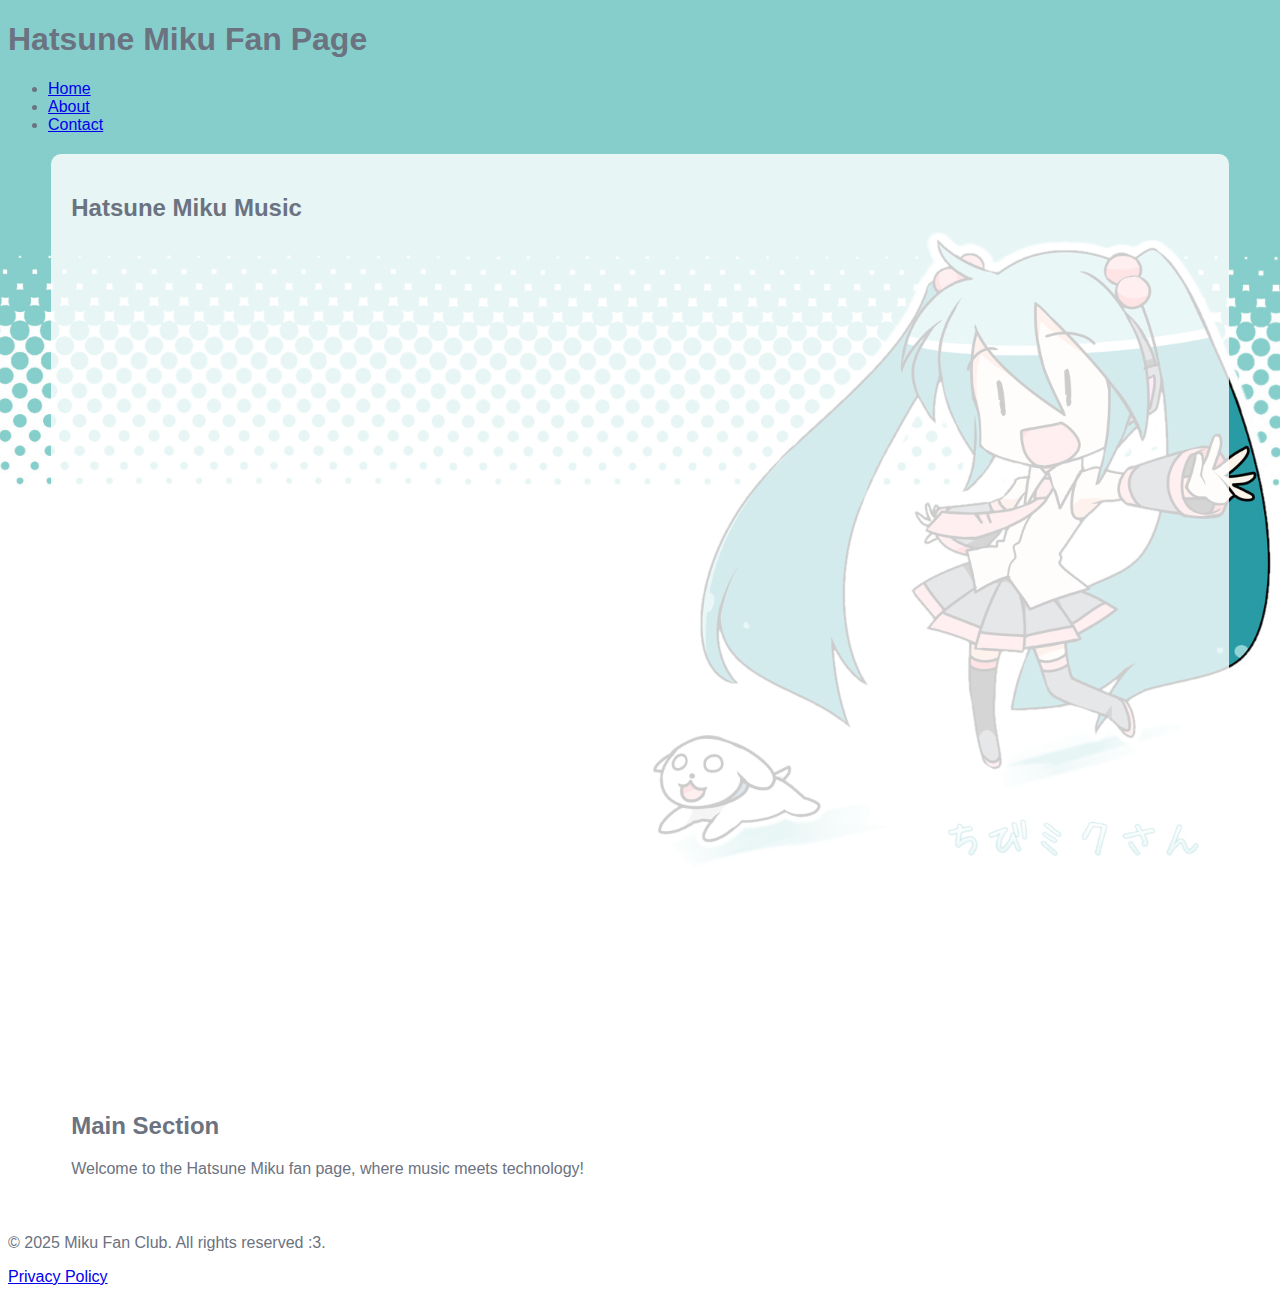
<file: index.html>
<!doctype html>
<html>
    <head>
        <meta
            name="viewport"
            charset="UTF-8"
            content="width=device-width, initial-scale=1.0"
        />
        <title>Hatsune Miku Fan Movie Website</title>
        <link rel="stylesheet" href="styles.css" />
    </head>
    <body>
        <header>
            <h1>Hatsune Miku Fan Page</h1>
            <nav>
                <ul>
                    <li><a href="#home">Home</a></li>
                    <li><a href="#about">About</a></li>
                    <li><a href="#contact">Contact</a></li>
                </ul>
            </nav>
        </header>
        <main>
            <section></section>
            <section>
                <h2>Hatsune Miku Music</h2>
                <div class="video-container">
                    <iframe
                        width="748"
                        height="421"
                        src="https://www.youtube.com/embed/y8nKlSIuAOY"
                        title="Utsu-P - MiKUSABBATH [2020mix]"
                        frameborder="0"
                        allow="accelerometer; autoplay; clipboard-write; encrypted-media; gyroscope; picture-in-picture; web-share"
                        referrerpolicy="strict-origin-when-cross-origin"
                        allowfullscreen
                    ></iframe>
                </div>
                <div class="video-container">
                    <iframe
                        width="748"
                        height="421"
                        src="https://www.youtube.com/embed/-tXpwt29GFM"
                        title="Utsu-P - デスロウ / Death of the Law feat. 初音ミク"
                        frameborder="0"
                        allow="accelerometer; autoplay; clipboard-write; encrypted-media; gyroscope; picture-in-picture; web-share"
                        referrerpolicy="strict-origin-when-cross-origin"
                        allowfullscreen
                    ></iframe>
                </div>
            </section>
            <section>
                <h2>Main Section</h2>
                <p>
                    Welcome to the Hatsune Miku fan page, where music meets
                    technology!
                </p>
            </section>
        </main>
        <footer>
            <p>&copy; 2025 Miku Fan Club. All rights reserved :3.</p>
            <p><a href="#privacy-policy">Privacy Policy</a></p>
        </footer>
    </body>
</html>
</file>
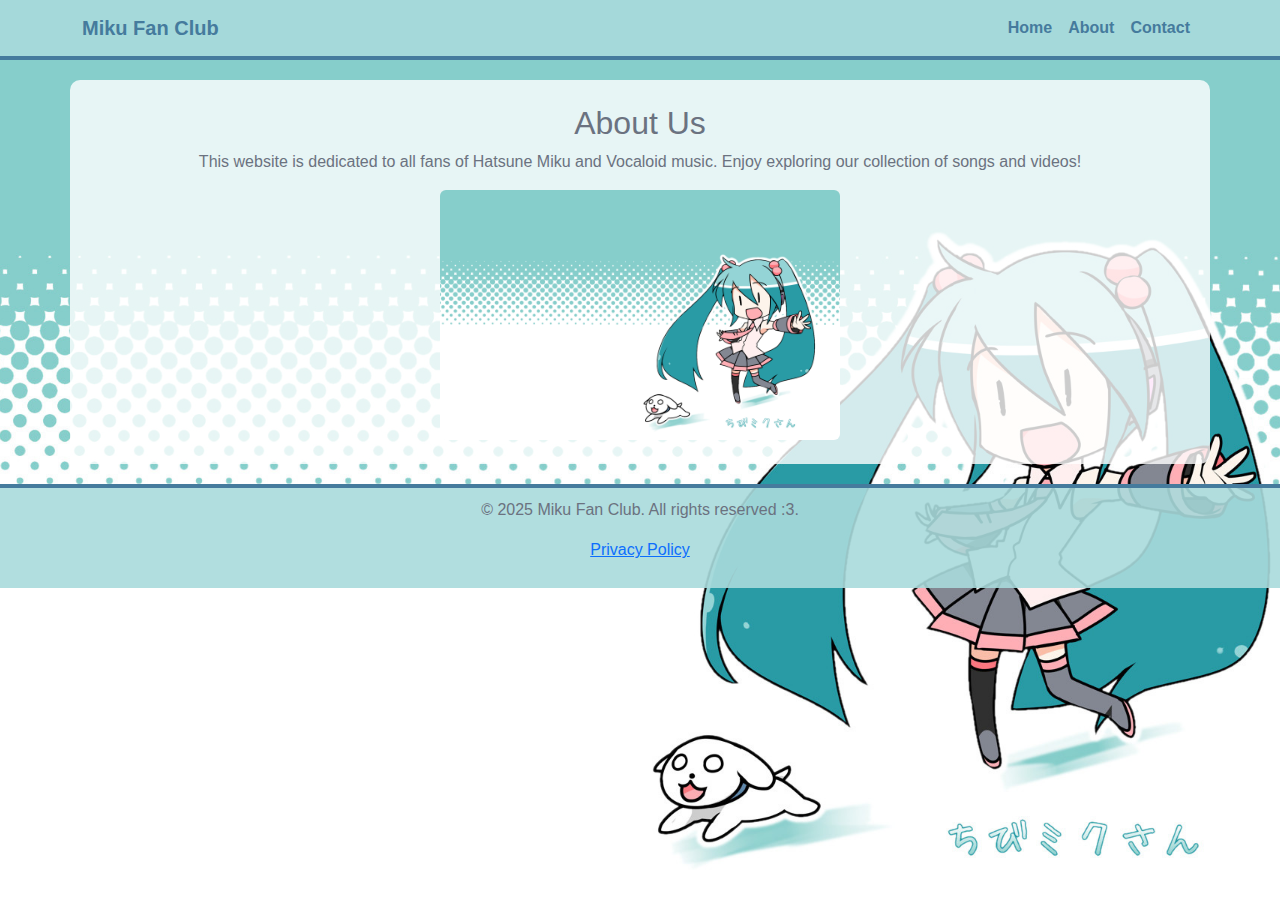
<file: about.html>
<!doctype html>
<html lang="en">
    <head>
        <meta charset="UTF-8" />
        <meta name="viewport" content="width=device-width, initial-scale=1.0" />
        <title>About - Hatsune Miku Fan Page</title>

        <!-- Bootstrap CSS -->
        <link
            rel="stylesheet"
            href="https://cdn.jsdelivr.net/npm/bootstrap@5.3.0/dist/css/bootstrap.min.css"
        />
        <!-- Custom Styles -->
        <link rel="stylesheet" href="styles.css" />
    </head>
    <body>
        <!-- Navbar -->
        <nav class="navbar navbar-expand-lg navbar-custom">
            <div class="container">
                <a class="navbar-brand" href="index.html">Miku Fan Club</a>
                <button
                    class="navbar-toggler"
                    type="button"
                    data-bs-toggle="collapse"
                    data-bs-target="#navbarNav"
                    aria-controls="navbarNav"
                    aria-expanded="false"
                    aria-label="Toggle navigation"
                >
                    <span class="navbar-toggler-icon"></span>
                </button>
                <div class="collapse navbar-collapse" id="navbarNav">
                    <ul class="navbar-nav ms-auto">
                        <li class="nav-item">
                            <a class="nav-link" href="index.html">Home</a>
                        </li>
                        <li class="nav-item">
                            <a class="nav-link active" href="about.html"
                                >About</a
                            >
                        </li>
                        <li class="nav-item">
                            <a class="nav-link" href="contact.html">Contact</a>
                        </li>
                    </ul>
                </div>
            </div>
        </nav>

        <!-- Main Content -->
        <main class="container text-center py-4">
            <h2>About Us</h2>
            <p>
                This website is dedicated to all fans of Hatsune Miku and
                Vocaloid music. Enjoy exploring our collection of songs and
                videos!
            </p>
            <img
                src="hatsune_miku_art.jpg"
                class="img-fluid rounded"
                alt="Hatsune Miku Art"
                width="400"
            />
        </main>

        <!-- Footer -->
        <footer class="footer-custom">
            <p>&copy; 2025 Miku Fan Club. All rights reserved :3.</p>
            <p><a href="#privacy-policy">Privacy Policy</a></p>
        </footer>

        <!-- Bootstrap JS -->
        <script src="https://cdn.jsdelivr.net/npm/bootstrap@5.3.0/dist/js/bootstrap.bundle.min.js"></script>
    </body>
</html>
</file>
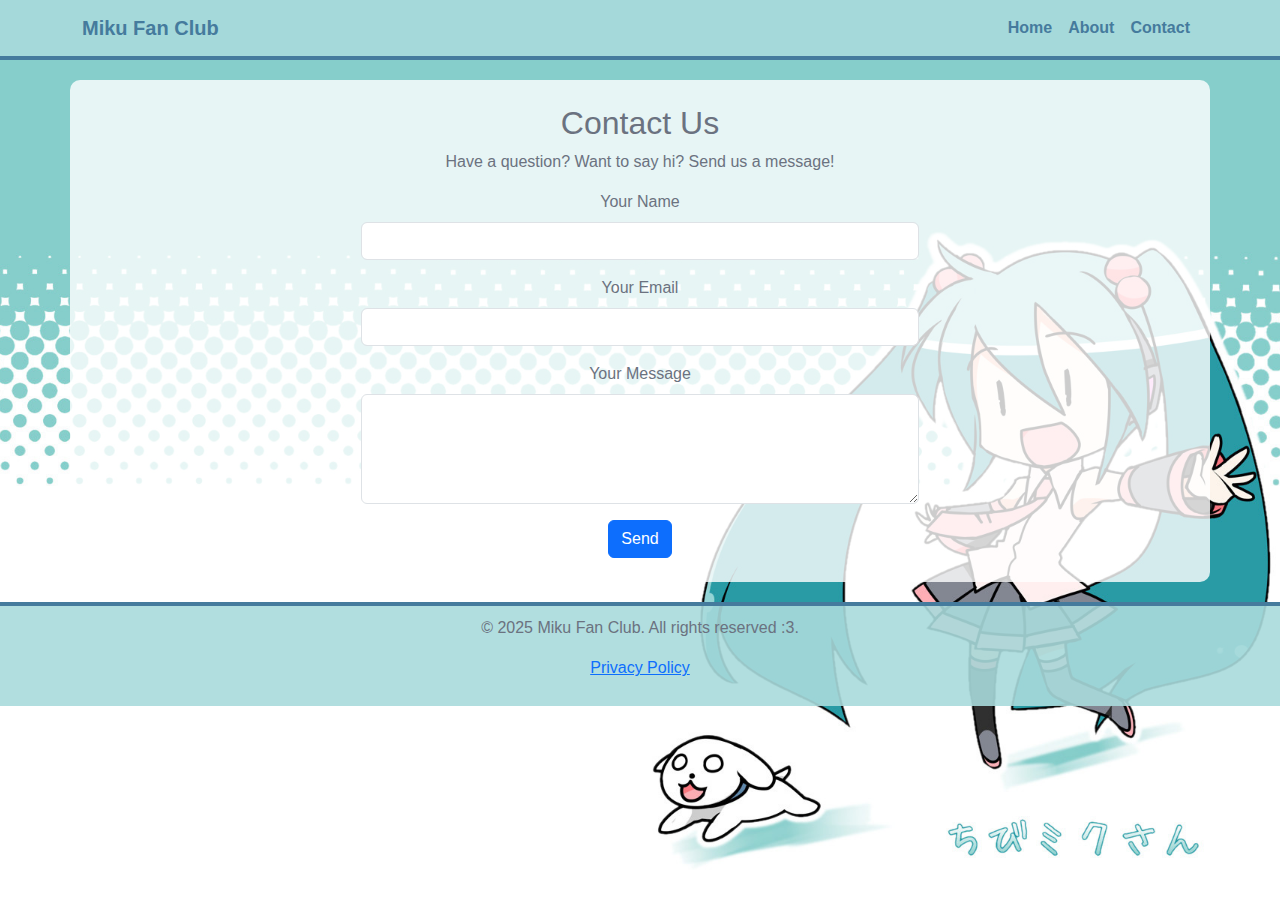
<file: contact.html>
<!doctype html>
<html lang="en">
    <head>
        <meta charset="UTF-8" />
        <meta name="viewport" content="width=device-width, initial-scale=1.0" />
        <title>Contact - Hatsune Miku Fan Page</title>

        <!-- Bootstrap CSS -->
        <link
            rel="stylesheet"
            href="https://cdn.jsdelivr.net/npm/bootstrap@5.3.0/dist/css/bootstrap.min.css"
        />
        <!-- Custom Styles -->
        <link rel="stylesheet" href="styles.css" />
    </head>
    <body>
        <!-- Navbar -->
        <nav class="navbar navbar-expand-lg navbar-custom">
            <div class="container">
                <a class="navbar-brand" href="index.html">Miku Fan Club</a>
                <button
                    class="navbar-toggler"
                    type="button"
                    data-bs-toggle="collapse"
                    data-bs-target="#navbarNav"
                    aria-controls="navbarNav"
                    aria-expanded="false"
                    aria-label="Toggle navigation"
                >
                    <span class="navbar-toggler-icon"></span>
                </button>
                <div class="collapse navbar-collapse" id="navbarNav">
                    <ul class="navbar-nav ms-auto">
                        <li class="nav-item">
                            <a class="nav-link" href="index.html">Home</a>
                        </li>
                        <li class="nav-item">
                            <a class="nav-link" href="about.html">About</a>
                        </li>
                        <li class="nav-item">
                            <a class="nav-link active" href="contact.html"
                                >Contact</a
                            >
                        </li>
                    </ul>
                </div>
            </div>
        </nav>

        <!-- Main Content -->
        <main class="container text-center py-4">
            <h2>Contact Us</h2>
            <p>Have a question? Want to say hi? Send us a message!</p>

            <!-- Contact Form -->
            <form
                action="https://formsubmit.co/YOUR_EMAIL_HERE"
                method="POST"
                class="mx-auto w-50"
            >
                <div class="mb-3">
                    <label for="name" class="form-label">Your Name</label>
                    <input
                        type="text"
                        id="name"
                        name="name"
                        class="form-control"
                        required
                    />
                </div>
                <div class="mb-3">
                    <label for="email" class="form-label">Your Email</label>
                    <input
                        type="email"
                        id="email"
                        name="email"
                        class="form-control"
                        required
                    />
                </div>
                <div class="mb-3">
                    <label for="message" class="form-label">Your Message</label>
                    <textarea
                        id="message"
                        name="message"
                        class="form-control"
                        rows="4"
                        required
                    ></textarea>
                </div>
                <button type="submit" class="btn btn-primary">Send</button>
            </form>
        </main>

        <!-- Footer -->
        <footer class="footer-custom">
            <p>&copy; 2025 Miku Fan Club. All rights reserved :3.</p>
            <p><a href="#privacy-policy">Privacy Policy</a></p>
        </footer>

        <!-- Bootstrap JS -->
        <script src="https://cdn.jsdelivr.net/npm/bootstrap@5.3.0/dist/js/bootstrap.bundle.min.js"></script>
    </body>
</html>
</file>
<file: styles.css>
/* Background */
body {
    background-image: url("hatsune_miku_art.jpg");
    background-size: cover;
    background-position: center;
    background-attachment: fixed;
    font-family: Arial, sans-serif;
    color: #6b7280;
}

/* Navbar */
.navbar-custom {
    background-color: rgba(168, 218, 220, 0.9) !important;
    border-bottom: 4px solid #457b9d;
}

.navbar-custom .navbar-brand,
.navbar-custom .nav-link {
    color: #457b9d !important;
    font-weight: bold;
}

.navbar-toggler {
    border-color: #457b9d;
}

/* Main Content */
main {
    background-color: rgba(255, 255, 255, 0.8);
    border-radius: 10px;
    margin: 20px auto;
    padding: 20px;
    max-width: 90%;
}

/* Video Styling */
.ratio {
    max-width: 560px;
    margin: auto;
    border: 3px solid #457b9d;
    padding: 10px;
    background-color: rgba(233, 236, 239, 0.9);
}

/* Footer */
.footer-custom {
    background-color: rgba(168, 218, 220, 0.9);
    padding: 10px;
    border-top: 4px solid #457b9d;
    margin-top: 20px;
    text-align: center;
}
</file>
